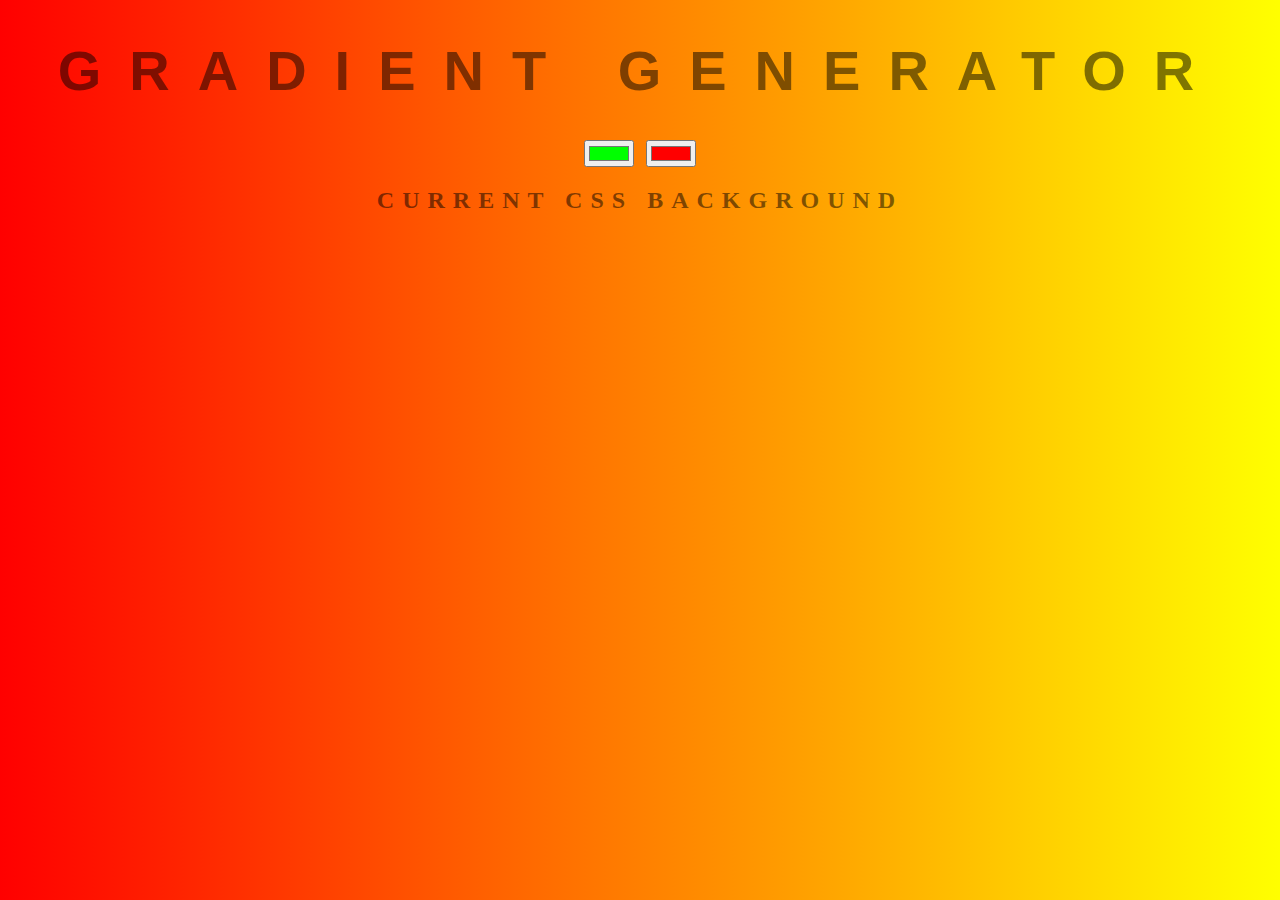
<file: Gradient_Generator/index.html>
<!DOCTYPE html>
<html>
<head>
	<title>Gradient Background</title>
	<link rel="stylesheet" type="text/css" href="style.css">
</head>
<body id="gradient">
	<h1>Gradient Generator</h1>
	<input class="color1" type="color" name="color1" value="#00ff00">
	<input class="color2" type="color" name="color2" value="#ff0000">
	<h2>Current CSS Background</h2>
	<h3></h3>
	<script type="text/javascript" src="script.js"></script>
</body>
</html>
</file>
<file: Gradient_Generator/style.css>
body {
	font: 'Raleway', sans-serif;
    color: rgba(0,0,0,.5);
    text-align: center;
    text-transform: uppercase;
    letter-spacing: .5em;
    top: 15%;
	background: linear-gradient(to right, red , yellow); /* Standard syntax */
}

h1 {
    font: 600 3.5em 'Raleway', sans-serif;
    color: rgba(0,0,0,.5);
    text-align: center;
    text-transform: uppercase;
    letter-spacing: .5em;
    width: 100%;
}

h3 {
	font: 900 1em 'Raleway', sans-serif;
    color: rgba(0,0,0,.5);
    text-align: center;
    text-transform: none;
    letter-spacing: 0.01em;

}
</file>
